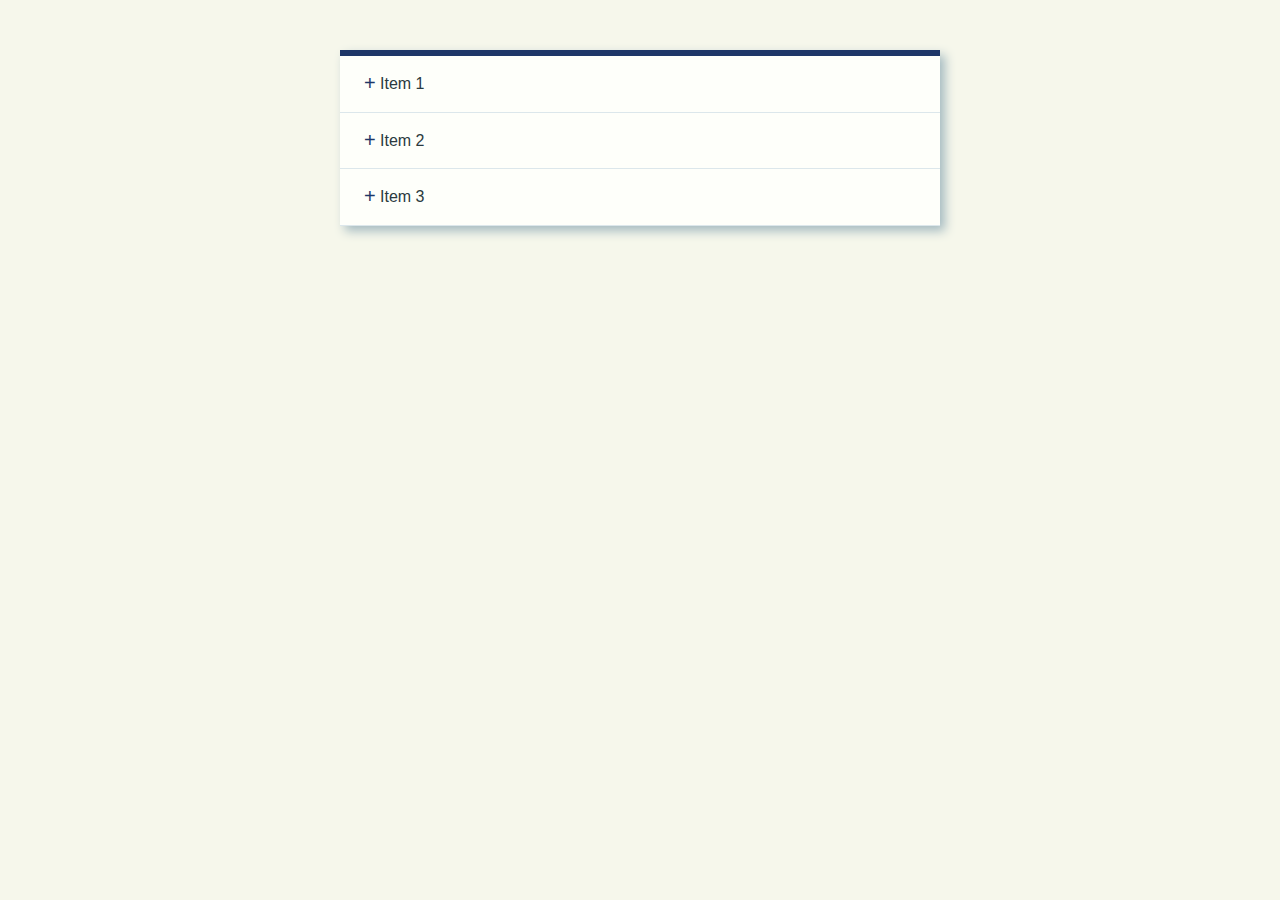
<file: zadanie4/index.html>
<!DOCTYPE html>
<html lang="pl">

<head>
    <meta charset="UTF-8">
    <meta name="viewport" content="width=device-width, initial-scale=1.0">
    <title>jq-zadanie4</title>

    <link rel="stylesheet" href="css/style.css">
</head>

<body>


    <div class="accordion">
        <div class="accordion-item">
            <span class="accordion-title">Item 1</span>
            <p class="accordion-content">Lorem ipsum dolor sit amet consectetur adipisicing elit. Earum labore omnis dolores voluptatum non enim iusto, magni vel alias libero, iure rem totam vero eius quis ipsam architecto mollitia, quibusdam excepturi veniam similique. Quibusdam nesciunt, optio asperiores laudantium adipisci voluptates, ut magni nulla reiciendis obcaecati eaque quo. Accusantium, nostrum commodi?</p>
        </div>
        <div class="accordion-item">
            <span class="accordion-title">Item 2</span>
            <p class="accordion-content">Lorem ipsum dolor sit amet consectetur adipisicing elit. Earum labore omnis dolores voluptatum non enim iusto, magni vel alias libero, iure rem totam vero eius quis ipsam architecto mollitia, quibusdam excepturi veniam similique. Quibusdam nesciunt, optio asperiores laudantium adipisci voluptates, ut magni nulla reiciendis obcaecati eaque quo. Accusantium, nostrum commodi?</p>
        </div>
        <div class="accordion-item">
            <span class="accordion-title">Item 3</span>
            <p class="accordion-content">Lorem ipsum dolor sit amet consectetur adipisicing elit. Earum labore omnis dolores voluptatum non enim iusto, magni vel alias libero, iure rem totam vero eius quis ipsam architecto mollitia, quibusdam excepturi veniam similique. Quibusdam nesciunt, optio asperiores laudantium adipisci voluptates, ut magni nulla reiciendis obcaecati eaque quo. Accusantium, nostrum commodi?</p>
        </div>
    </div>



    <script src="https://code.jquery.com/jquery-3.5.1.min.js"
        integrity="sha256-9/aliU8dGd2tb6OSsuzixeV4y/faTqgFtohetphbbj0=" crossorigin="anonymous"></script>

    <script src="js/main.js"></script>
</body>

</html>
</file>
<file: zadanie4/css/style.css>
* {
    box-sizing: border-box;
}

body {
    background-color: #F6F7EB;
    font-family: 'Open Sans', sans-serif;
}

.accordion {
    background-color: #fefffa;
    max-width: 600px;
    margin: 50px auto;
    border-top: 6px solid #1e3768;
    line-height: 1.6;
    box-shadow: 5px 5px 10px 0px #a4bac1;
}

.accordion-item {
    border-bottom: 1px solid #dce7eb;
    padding: 15px 15px 15px 40px;
    cursor: pointer; 
}

.accordion-title {
    color: #2b3a40;
    text-decoration: none;
    display: inline-block;  
    position: relative;
}

.accordion-title::before {
    content: "+";
    font-size: 20px;
    position: absolute;
    left: -16px;
    top: -4px;
    color: #1e3768;
}

.open .accordion-title::before {
    content: '-';
}

.accordion-content {
    display: none;
}
</file>
